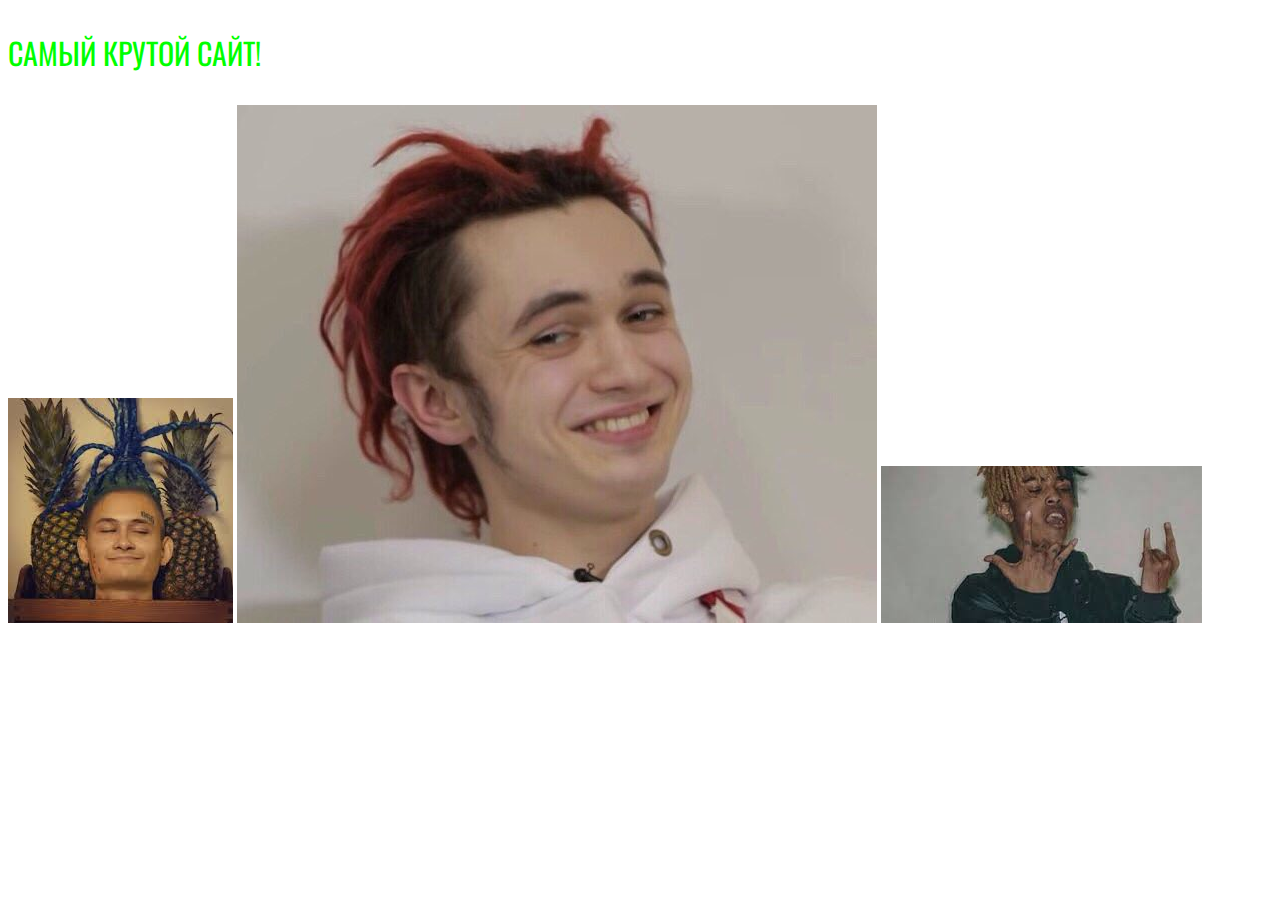
<file: WEB/index2.html>
<!DOCTYPE html>
<html iang="en">
<head>
    <meta charset="UTF-8">
    <title>Document</title>
    <style>
        p { 
        	color: lime;
        	font-size: 30px;
        	font-family: 'Oswald', sans-serif;
        	       }
    </style>
    <link href="https://fonts.googleapis.com/css?family=Oswald" rel="stylesheet">
</head>
<body>
    <p>САМЫЙ КРУТОЙ САЙТ!</P>
    <img src="5.jpg" alt="">
    <img src="3.jpg" alt="">
    <img src="4.jpg" alt="">
</body>
</html>
</file>
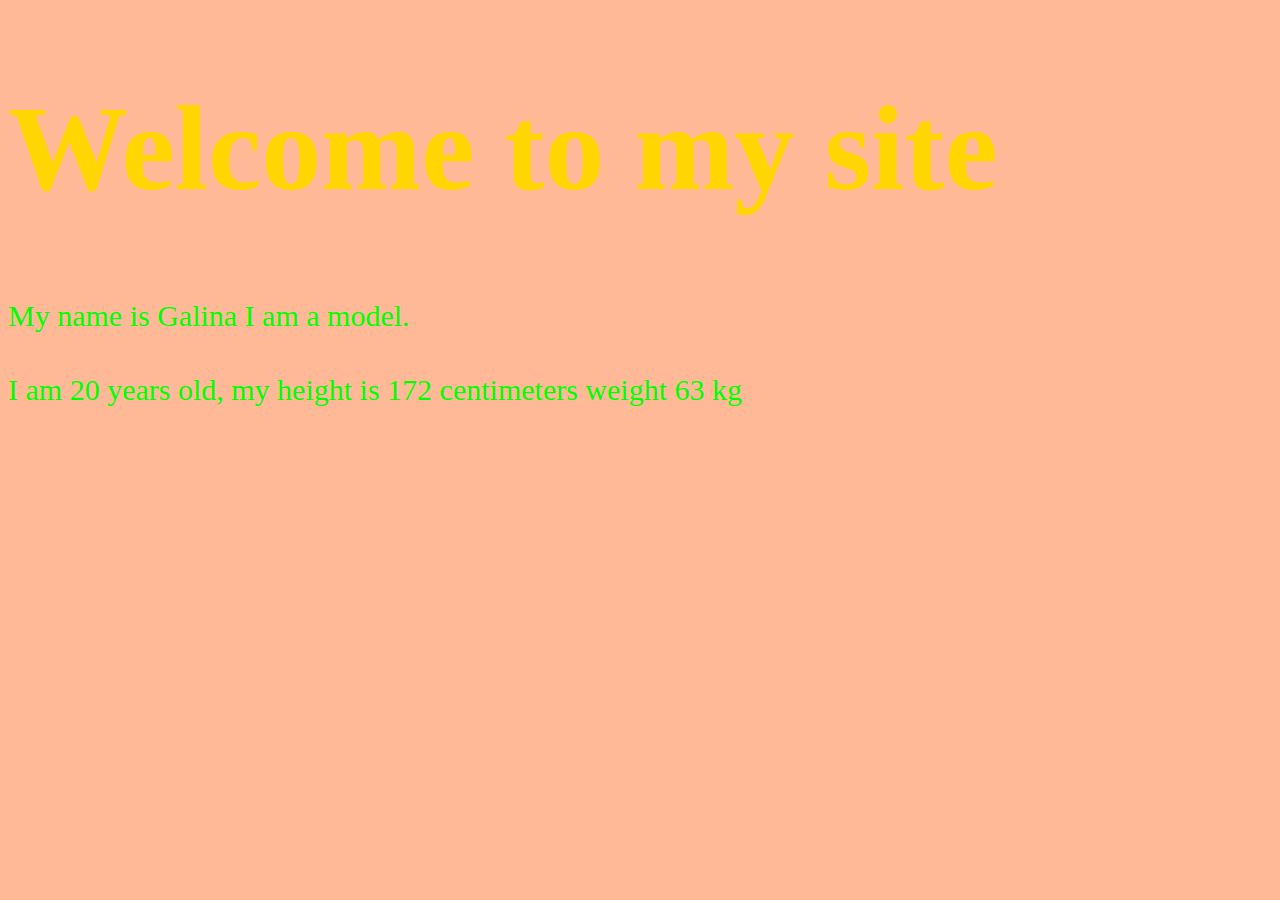
<file: WEB/page 2.html>
<!DOCTYPE html>
<html lang="en">
<head>
	<meta charset="UTF-8">
	<title>Document</title>
	<link rel="stylesheet" type="text/css" href="style.css">
</head>
<body>
<h1>Welcome to my site</h1>
<p>My name is Galina I am a model.</p>
<br>
<p>I am 20 years old, my height is 172 centimeters weight 63 kg</p>
	
</body>
</html>
</file>
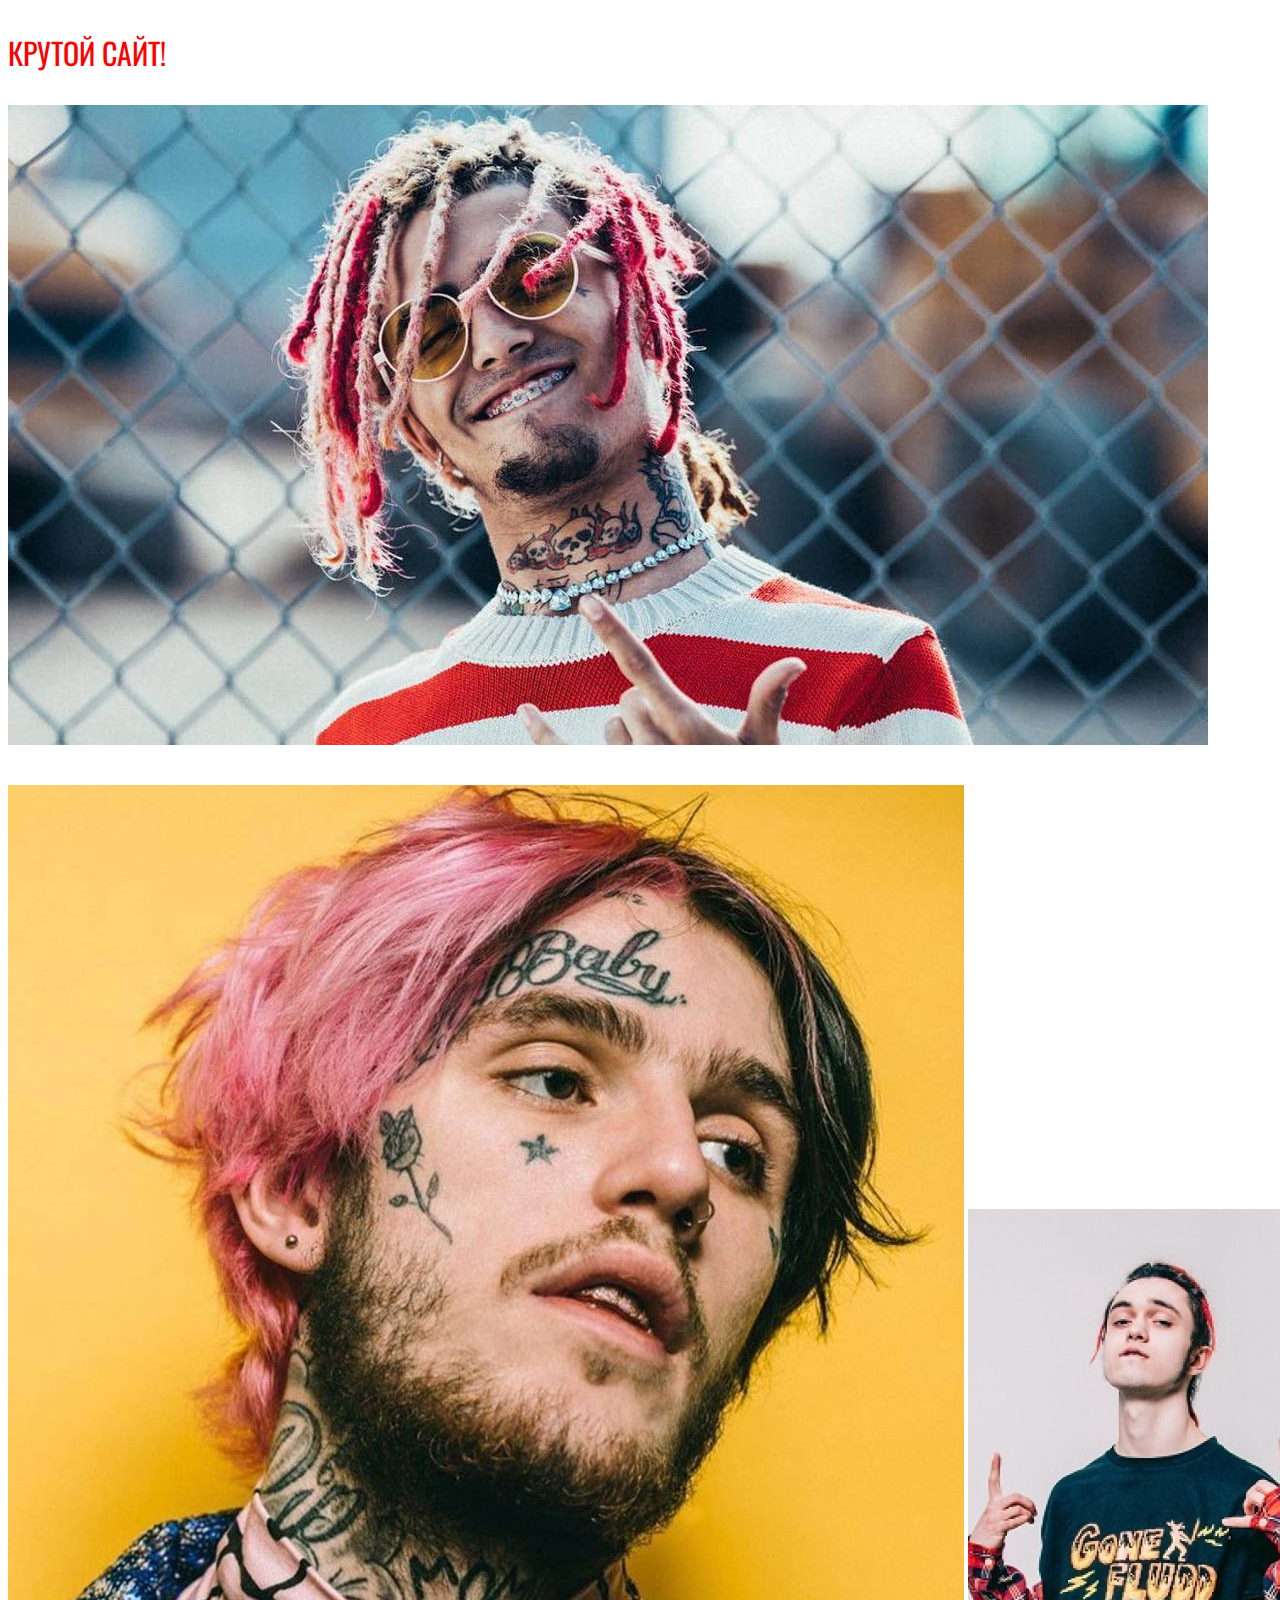
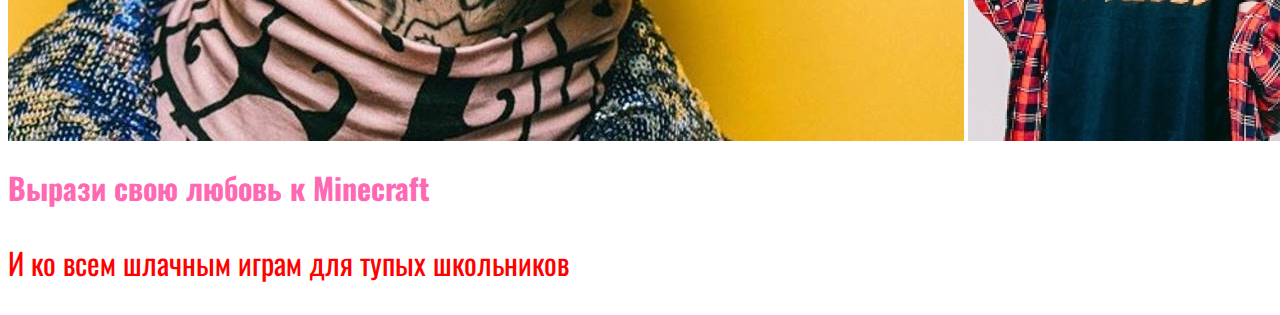
<file: WEB/page.html>
<!DOCTYPE html>
<html iang="en">
<head>
    <meta charset="UTF-8"> 
    <title>Это мой сайт </title>
    <style>
        p { 
        	color: red;
        	font-size: 30px;
        	font-family: 'Oswald', sans-serif;
        	       }
                    h1 { 
            color: hotpink;
            font-size: 30px;
            font-family: 'Oswald', sans-serif;
                   }

                   div{
                      width: 200%;
                      margin: auto;
                   }
    </style>
    <link href="https://fonts.googleapis.com/css?family=Oswald" rel="stylesheet">
</head>
<body>
    <div>
    <p>КРУТОЙ САЙТ!</P>
    <img src="8.jpg" alt="">
    <br>
    <br>
    <br>
    <img src="9.jpg" alt="">
    <img src="1.jpg" alt="">
    <h1>Вырази свою любовь к Minecraft</h1>  <p>И  ко всем шлачным играм для тупых школьников</p>
    </div>
</body>
</html>
</file>
<file: WEB/style.css>
body {
	font-size: 30px;
	color: royalblue;
	background-color: #FFB997;
}
a {
	text-decoration: none;
	font-size: 30px;
	color: tomato;
	display: inline-block;
	margin: 20px;
	border-bottom: 1px solid transparent;
	transition: 0.2s ease-in;

}
a:hover {
	border-bottom-color: #929aab;
	color:lime;
}
h1 {
	font-size: 120px;
	color: gold;
}
img {
	max-width: 80%;
	height: auto;
	display: block;
}
div {
	width: 80%;
	margin: auto;
	background-color: pink;
	box-shadow: 12px 20px 10px 15px rgba(0,0,0,0.2)
}
p{
	color: lime;
	margin: 3px 0;
}
</file>
